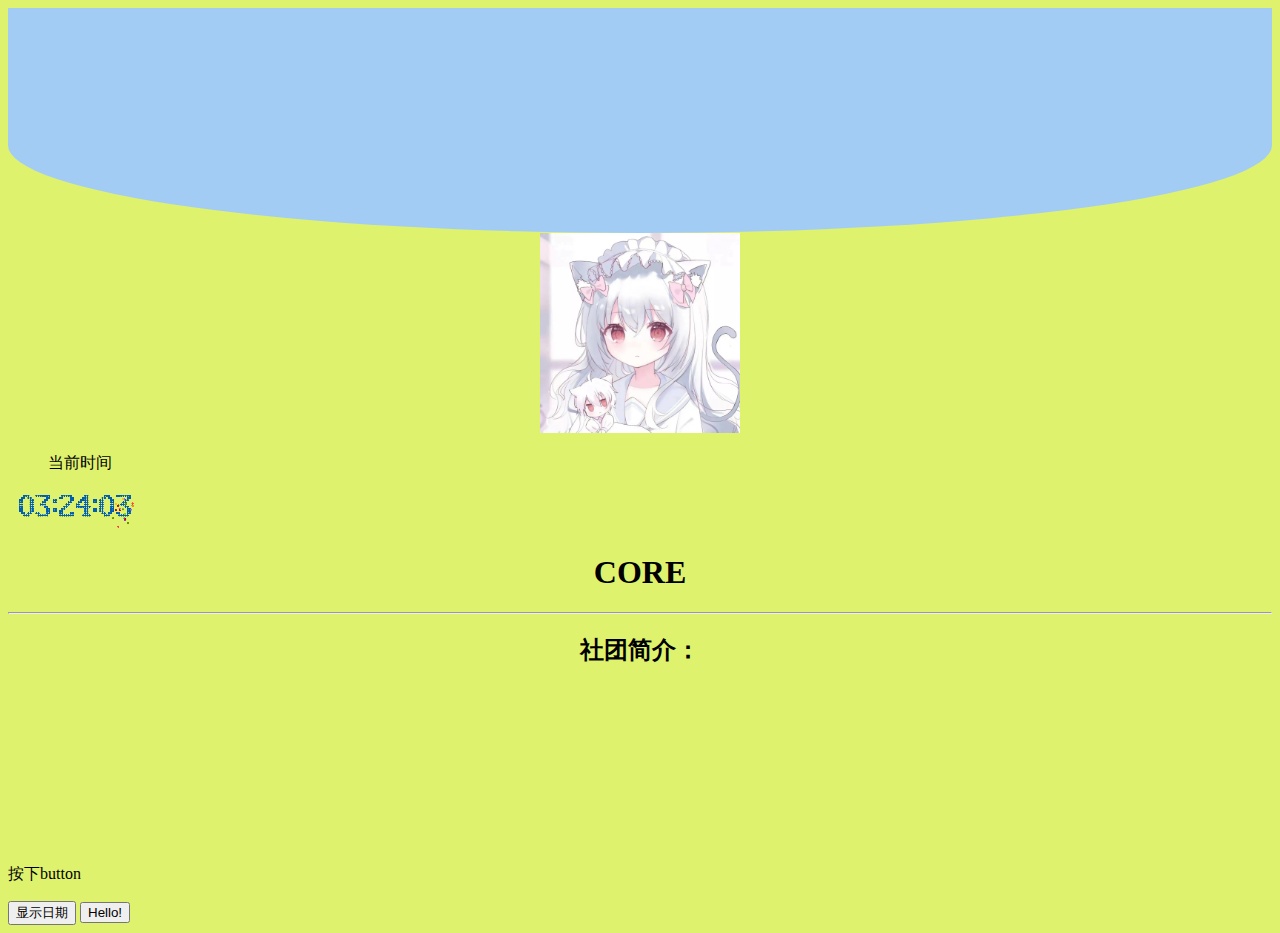
<file: html/about me.html>
<!DOCTYPE html>
<html lang="zn-CN">
<head>
    <meta charset="UTF-8">
    <meta http-equiv="X-UA-Compatible" content="IE=edge">
    <link rel="icon" href="../picture/1.ico">
    <meta name="viewport" content="width=device-width, initial-scale=1.0">
    <title>科创社</title>
    <link rel="stylesheet" href="../css/css3.css">
    <style>
    figure{
        width: 500px;
        border: 1px solid #000;
        padding: 1px;
    }
    figcaption{
        text-align: center;
        font-family: 'Courier New', Courier, monospace;
    }
</style>
    <body style="background-color:rgba(219, 241, 94, 0.901);"></body>
    <section class="curved"></section>
</head>
<body>
   
    <div align="center">
        <img  1 src="../picture/2.jpg" alt="Pulpit rock" width="200" height="200">
    </div>
    
    <div>
        <ul>
            <p class="time">当前时间</p>
        </ul>
        <canvas id="canvas" style="width: 10%;" width="20" height="10"></canvas>
        <script src="../js/clock.js"></script>    

    </div>
    <div align="center">
    <h1>CORE</h1>
    <hr>
    <h2>社团简介：</h2>
    <br>
    <br>
    </div>
    <!--
    <div class="div1">
        <div align="center">
            <img src="../picture/4.JPG" width="980" height="560">
        </div>
    </div>
-->
    <br>
    <br>
    <br>
    <br>
    <br>
    <br>
</body>







<style>h1 {
    color: black;
    text-align: center;
    font-family: "Times New Roman", Times, serif;
  }
  .curved {
  position: relative;
  background: #a3ccf5;
  height: 25vh;
  border-bottom-left-radius: 50% 39%;
  border-bottom-right-radius: 50% 39%;
}
  </style>




<br>




<script>
    function displayDate(){
        document.getElementById("demo").innerHTML=Date();
    }
    </script>
    <p id="demo">按下button</p>
<button type="button" onclick="displayDate()">显示日期</button>
  


<button type="button" onclick="alert('你怎么傻傻的？')">Hello!</button>













<script type="text/javascript">
    ! function (e, t, a) {
       function r() {
           for (var e = 0; e < s.length; e++) s[e].alpha <= 0 ? (t.body.removeChild(s[e].el), s.splice(e, 1)) : (s[
                   e].y--, s[e].scale += .004, s[e].alpha -= .013, s[e].el.style.cssText = "left:" + s[e].x +
               "px;top:" + s[e].y + "px;opacity:" + s[e].alpha + ";transform:scale(" + s[e].scale + "," + s[e]
               .scale + ") rotate(45deg);background:" + s[e].color + ";z-index:99999");
           requestAnimationFrame(r)
       }

       function n() {
           var t = "function" == typeof e.onclick && e.onclick;
           e.onclick = function (e) {
               t && t(), o(e)
           }
       }

       function o(e) {
           var a = t.createElement("div");
           a.className = "heart", s.push({
               el: a,
               x: e.clientX - 5,
               y: e.clientY - 5,
               scale: 1,
               alpha: 1,
               color: c()
           }), t.body.appendChild(a)
       }

       function i(e) {
           var a = t.createElement("style");
           a.type = "text/css";
           try {
               a.appendChild(t.createTextNode(e))
           } catch (t) {
               a.styleSheet.cssText = e
           }
           t.getElementsByTagName("head")[0].appendChild(a)
       }

       function c() {
           return "rgb(" + ~~(255 * Math.random()) + "," + ~~(255 * Math.random()) + "," + ~~(255 * Math
               .random()) + ")"
       }
       var s = [];
       e.requestAnimationFrame = e.requestAnimationFrame || e.webkitRequestAnimationFrame || e
           .mozRequestAnimationFrame || e.oRequestAnimationFrame || e.msRequestAnimationFrame || function (e) {
               setTimeout(e, 1e3 / 60)
           }, i(
               ".heart{width: 10px;height: 10px;position: fixed;background: #f00;transform: rotate(45deg);-webkit-transform: rotate(45deg);-moz-transform: rotate(45deg);}.heart:after,.heart:before{content: '';width: inherit;height: inherit;background: inherit;border-radius: 50%;-webkit-border-radius: 50%;-moz-border-radius: 50%;position: fixed;}.heart:after{top: -5px;}.heart:before{left: -5px;}"
           ), n(), r()
   }(window, document);
</script>
<span class="js-cursor-container"></span>
<script>
   (function fairyDustCursor() {

       var possibleColors = ["#D61C59", "#E7D84B", "#1B8798"]
       var width = window.innerWidth;
       var height = window.innerHeight;
       var cursor = { x: width / 2, y: width / 2 };
       var particles = [];

       function init() {
           bindEvents();
           loop();
       }

       // Bind events that are needed
       function bindEvents() {
           document.addEventListener('mousemove', onMouseMove);
           window.addEventListener('resize', onWindowResize);
       }

       function onWindowResize(e) {
           width = window.innerWidth;
           height = window.innerHeight;
       }

       function onMouseMove(e) {
           cursor.x = e.clientX;
           cursor.y = e.clientY;

           addParticle(cursor.x, cursor.y, possibleColors[Math.floor(Math.random() * possibleColors.length)]);
       }

       function addParticle(x, y, color) {
           var particle = new Particle();
           particle.init(x, y, color);
           particles.push(particle);
       }

       function updateParticles() {

           // Updated
           for (var i = 0; i < particles.length; i++) {
               particles[i].update();
           }

           // Remove dead particles
           for (var i = particles.length - 1; i >= 0; i--) {
               if (particles[i].lifeSpan < 0) {
                   particles[i].die();
                   particles.splice(i, 1);
               }
           }

       }

       function loop() {
           requestAnimationFrame(loop);
           updateParticles();
       }

       /**
        * Particles
        */

       function Particle() {

           this.character = "*";
           this.lifeSpan = 120; //ms
           this.initialStyles = {
               "position": "fixed",
               "display": "inline-block",
               "top": "0px",
               "left": "0px",
               "pointerEvents": "none",
               "touch-action": "none",
               "z-index": "10000000",
               "fontSize": "25px",
               "will-change": "transform"
           };

           // Init, and set properties
           this.init = function (x, y, color) {

               this.velocity = {
                   x: (Math.random() < 0.5 ? -1 : 1) * (Math.random() / 2),
                   y: 1
               };

               this.position = { x: x + 10, y: y + 10 };
               this.initialStyles.color = color;

               this.element = document.createElement('span');
               this.element.innerHTML = this.character;
               applyProperties(this.element, this.initialStyles);
               this.update();

               document.querySelector('.js-cursor-container').appendChild(this.element);
           };

           this.update = function () {
               this.position.x += this.velocity.x;
               this.position.y += this.velocity.y;
               this.lifeSpan--;

               this.element.style.transform = "translate3d(" + this.position.x + "px," + this.position.y + "px, 0) scale(" + (this.lifeSpan / 120) + ")";
           }

           this.die = function () {
               this.element.parentNode.removeChild(this.element);
           }

       }

       /**
        * Utils
        */

       // Applies css `properties` to an element.
       function applyProperties(target, properties) {
           for (var key in properties) {
               target.style[key] = properties[key];
           }
       }

       if (!('ontouchstart' in window || navigator.msMaxTouchPoints)) init();
   })();    
</script>


<!--公仔-->
<script src="https://eqcn.ajz.miesnfu.com/wp-content/plugins/wp-3d-pony/live2dw/lib/L2Dwidget.min.js"></script><script>L2Dwidget.init({"model": { jsonPath:"https://unpkg.com/live2d-widget-model-koharu@1.0.5/assets/koharu.model.json","scale": 1 },"display": {"position":"right","width": 86,"height": 175,"hOffset": 0,"vOffset": -50 },"mobile": {"show": true,"scale": 1 },"react": {"opacityDefault": 1,"opacityOnHover": 0.2 }}); </script>

</body>
</html>
</file>
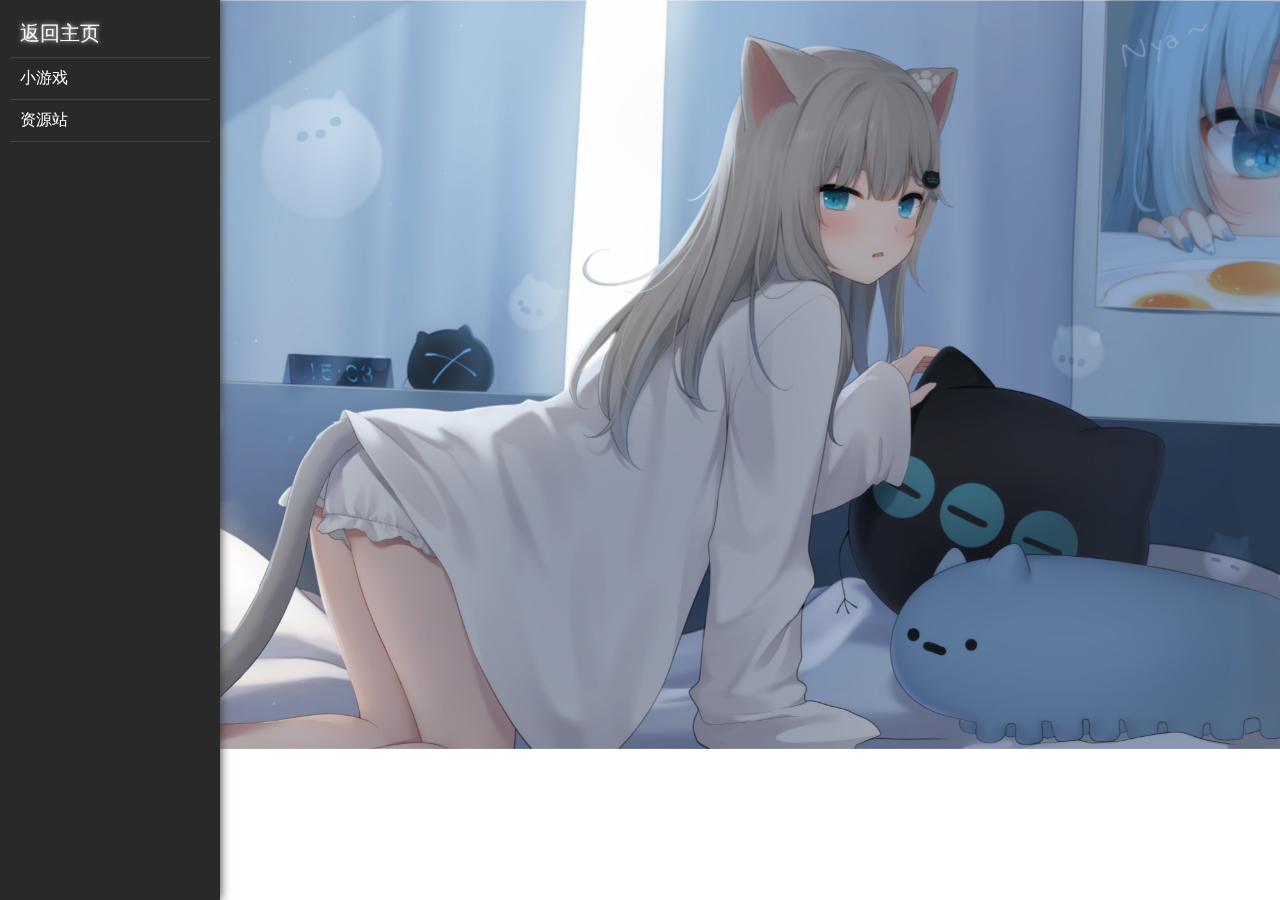
<file: html/resources.html>
<!DOCTYPE html>
<head>
<title>
资源库……
</title>
<link rel="icon" href="../picture/1.ico">
<link rel="stylesheet" href="../css/index.css" />

<link rel="stylesheet" href="https://cdn.staticfile.org/font-awesome/4.7.0/css/font-awesome.css">

</head>
<body>
    <body style="background:url(../picture/home.jpg) no-repeat top left;background-size:cover;background-attachment:fixed;background-size:100%;">

<div class="s-side">
	<ul>
		<!--这部分是导航栏信息。-->
		<li class="s-firstItem first">
			<a href="../index.html">
				<i class="fa fa-home"></i>
				<span>返回主页</span>
			</a>
		</li>
		
		<li class="first">
			<div class="d-firstNav s-firstNav clearfix">
				<i class="fa fa-bars"></i>
				<span>小游戏</span>
				<i class="fa fa-caret-right fr "></i>
			</div>
            
			<ul class="d-firstDrop s-firstDrop">
				<li class="s-secondItem">
					<i class="fa fa-minus-square-o"></i>
					<a href="../game/水果/cut.html">切水果</a>
				</li>
				<li class="s-secondItem">
					<i class="fa fa-minus-square-o"></i>
					<a href="../game/五子棋/game.html">五子棋</a>
				</li>
                <li class="s-secondItem">
					<i class="fa fa-minus-square-o"></i>
					<a href="../game/象棋游戏/x.html">象棋</a>
				</li>
			</ul>
				<!--<li>
					<div class="d-secondNav s-secondNav">
						<i class="fa fa-minus-square-o"></i>
						<span>二级菜单</span>
						<i class="fa fa-caret-right fr"></i>
					</div>
					<ul class="d-secondDrop s-secondDrop">
						<li class="s-thirdItem">
							<a href="#">三级导航</a>
						</li>
						<li class="s-thirdItem">
							<a href="#">三级导航</a>
						</li>
					</ul>
				</li>-->
				<!--<li>
					<div class="d-secondNav s-secondNav">
						<i class="fa fa-minus-square-o"></i>
						<span>二级菜单</span>
						<i class="fa fa-caret-right fr "></i>
					</div>
					<ul class="d-secondDrop s-secondDrop">
						<li class="s-thirdItem">
							<a href="#">三级导航</a>
						</li>
					</ul>
				</li>-->
				<!--<li class="s-secondItem">
					<a href="#">
						<i class="fa fa-minus-square-o"></i>
						<span>二级导航</span>
					</a>
				</li>
            -->
			</ul>
            
		</li>
		<li class="first">
			<div class="d-firstNav s-firstNav">
				<i class="fa fa-bars"></i>	                    
				<span>资源站</span>
				<i class="fa fa-caret-right fr" ></i>
			</div>
			<ul class="d-firstDrop s-firstDrop">
				<li class="s-secondItem">
					<i class="fa fa-minus-square-o"></i>
					<a href="https://www.runoob.com/">菜鸟编程网</a>
				</li>
				<li class="s-secondItem">
					<i class="fa fa-minus-square-o"></i>
					<a href="https://developer.mozilla.org/zh-CN/">MDN WEB Docs</a>
				</li>
			</ul>
		</li>
	</ul>
</div>
	
<script type="text/javascript" src="../js/jquery.min.js"></script>
<script type="text/javascript" src="../js/index.js" ></script>















<script type="text/javascript">
    ! function (e, t, a) {
       function r() {
           for (var e = 0; e < s.length; e++) s[e].alpha <= 0 ? (t.body.removeChild(s[e].el), s.splice(e, 1)) : (s[
                   e].y--, s[e].scale += .004, s[e].alpha -= .013, s[e].el.style.cssText = "left:" + s[e].x +
               "px;top:" + s[e].y + "px;opacity:" + s[e].alpha + ";transform:scale(" + s[e].scale + "," + s[e]
               .scale + ") rotate(45deg);background:" + s[e].color + ";z-index:99999");
           requestAnimationFrame(r)
       }

       function n() {
           var t = "function" == typeof e.onclick && e.onclick;
           e.onclick = function (e) {
               t && t(), o(e)
           }
       }

       function o(e) {
           var a = t.createElement("div");
           a.className = "heart", s.push({
               el: a,
               x: e.clientX - 5,
               y: e.clientY - 5,
               scale: 1,
               alpha: 1,
               color: c()
           }), t.body.appendChild(a)
       }

       function i(e) {
           var a = t.createElement("style");
           a.type = "text/css";
           try {
               a.appendChild(t.createTextNode(e))
           } catch (t) {
               a.styleSheet.cssText = e
           }
           t.getElementsByTagName("head")[0].appendChild(a)
       }

       function c() {
           return "rgb(" + ~~(255 * Math.random()) + "," + ~~(255 * Math.random()) + "," + ~~(255 * Math
               .random()) + ")"
       }
       var s = [];
       e.requestAnimationFrame = e.requestAnimationFrame || e.webkitRequestAnimationFrame || e
           .mozRequestAnimationFrame || e.oRequestAnimationFrame || e.msRequestAnimationFrame || function (e) {
               setTimeout(e, 1e3 / 60)
           }, i(
               ".heart{width: 10px;height: 10px;position: fixed;background: #f00;transform: rotate(45deg);-webkit-transform: rotate(45deg);-moz-transform: rotate(45deg);}.heart:after,.heart:before{content: '';width: inherit;height: inherit;background: inherit;border-radius: 50%;-webkit-border-radius: 50%;-moz-border-radius: 50%;position: fixed;}.heart:after{top: -5px;}.heart:before{left: -5px;}"
           ), n(), r()
   }(window, document);
</script>
<span class="js-cursor-container"></span>
<script>
   (function fairyDustCursor() {

       var possibleColors = ["#D61C59", "#E7D84B", "#1B8798"]
       var width = window.innerWidth;
       var height = window.innerHeight;
       var cursor = { x: width / 2, y: width / 2 };
       var particles = [];

       function init() {
           bindEvents();
           loop();
       }

       // Bind events that are needed
       function bindEvents() {
           document.addEventListener('mousemove', onMouseMove);
           window.addEventListener('resize', onWindowResize);
       }

       function onWindowResize(e) {
           width = window.innerWidth;
           height = window.innerHeight;
       }

       function onMouseMove(e) {
           cursor.x = e.clientX;
           cursor.y = e.clientY;

           addParticle(cursor.x, cursor.y, possibleColors[Math.floor(Math.random() * possibleColors.length)]);
       }

       function addParticle(x, y, color) {
           var particle = new Particle();
           particle.init(x, y, color);
           particles.push(particle);
       }

       function updateParticles() {

           // Updated
           for (var i = 0; i < particles.length; i++) {
               particles[i].update();
           }

           // Remove dead particles
           for (var i = particles.length - 1; i >= 0; i--) {
               if (particles[i].lifeSpan < 0) {
                   particles[i].die();
                   particles.splice(i, 1);
               }
           }

       }

       function loop() {
           requestAnimationFrame(loop);
           updateParticles();
       }

       /**
        * Particles
        */

       function Particle() {

           this.character = "*";
           this.lifeSpan = 120; //ms
           this.initialStyles = {
               "position": "fixed",
               "display": "inline-block",
               "top": "0px",
               "left": "0px",
               "pointerEvents": "none",
               "touch-action": "none",
               "z-index": "10000000",
               "fontSize": "25px",
               "will-change": "transform"
           };

           // Init, and set properties
           this.init = function (x, y, color) {

               this.velocity = {
                   x: (Math.random() < 0.5 ? -1 : 1) * (Math.random() / 2),
                   y: 1
               };

               this.position = { x: x + 10, y: y + 10 };
               this.initialStyles.color = color;

               this.element = document.createElement('span');
               this.element.innerHTML = this.character;
               applyProperties(this.element, this.initialStyles);
               this.update();

               document.querySelector('.js-cursor-container').appendChild(this.element);
           };

           this.update = function () {
               this.position.x += this.velocity.x;
               this.position.y += this.velocity.y;
               this.lifeSpan--;

               this.element.style.transform = "translate3d(" + this.position.x + "px," + this.position.y + "px, 0) scale(" + (this.lifeSpan / 120) + ")";
           }

           this.die = function () {
               this.element.parentNode.removeChild(this.element);
           }

       }

       /**
        * Utils
        */

       // Applies css `properties` to an element.
       function applyProperties(target, properties) {
           for (var key in properties) {
               target.style[key] = properties[key];
           }
       }

       if (!('ontouchstart' in window || navigator.msMaxTouchPoints)) init();
   })();    
</script>


<!--公仔-->
<script src="https://eqcn.ajz.miesnfu.com/wp-content/plugins/wp-3d-pony/live2dw/lib/L2Dwidget.min.js"></script><script>L2Dwidget.init({"model": { jsonPath:"https://unpkg.com/live2d-widget-model-koharu@1.0.5/assets/koharu.model.json","scale": 1 },"display": {"position":"right","width": 86,"height": 175,"hOffset": 0,"vOffset": -50 },"mobile": {"show": true,"scale": 1 },"react": {"opacityDefault": 1,"opacityOnHover": 0.2 }}); </script>
</body>
</html>
</file>
<file: css/css3.css>
.div1{
    border-radius: 15px;
}
.picture{
    padding-left: 59%;
    padding-bottom: 1%;
    padding-top: 0%;
}
</file>
<file: css/index.css>
html body {
  font-size: 16px;
  font-family: "微软雅黑";
  color: #FFFFFF;
}
i {
  color: #FFFFFF;
  font-size: 12px;
}
a {
  text-decoration: none;
  color: #FFFFFF;
}
* {
  margin: 0;
  padding: 0;
}
ul {
  list-style: none;
}
.fl {
  float: left;
}
.fr {
  float: right;
}
/*清除浮动*/
.clearfix:before,
.clearfix:after {
  content: " ";
  display: table;
}
.clearfix:after {
  clear: both;
}
.clearfix {
  *zoom: 1;
  /*IE/7/6*/
}
/*定位居中*/
.middle {
  position: absolute;
  left: 50%;
  top: 50%;
  -webkit-transform: translate(-50%, -50%);
  -moz-transform: translate(-50%, -50%);
  -ms-transform: translate(-50%, -50%);
  -o-transform: translate(-50%, -50%);
  transform: translate(-50%, -50%);
}
.s-side {
  min-width: 200px;
  position: fixed;
  top: 0;
  left: 0;
  width: 15%;
  bottom: 0;
  background-color: #292929;
  box-shadow: 0px 0px 10px #313131;
  padding: 10px;
}
.s-side .s-firstItem i {
  font-size: 20px;
}
.s-side .s-firstItem span {
  display: inline-block;
  margin-left: 10px;
  font-size: 20px;
  text-shadow: 0px 0px 5px #EEEEEE;
  white-space: 10px;
}
.s-side .first {
	padding: 10px 0px;
	border-bottom: 1px solid #424242;
}
.s-side .d-firstNav span {
  display: inline-block;
  margin-left: 10px;
}
.s-side .d-firstNav i.fr {
  font-size: 25px;
}
.s-side .s-secondNav,
.s-side .s-secondItem {
  margin-left: 50px;
  margin-top: 10px;
}
.s-secondNav:hover,.d-firstNav:hover{
	background-color: #3D3D3D;cursor: pointer
}
.s-side .d-secondDrop {
  margin-left: 100px;
  margin-top: 10px;
}
.iconRotate {
  transform: rotate(90deg);
  transition: transform 0.5s;
}
.s-firstDrop,
.s-secondDrop {
  display: none;
}
</file>
